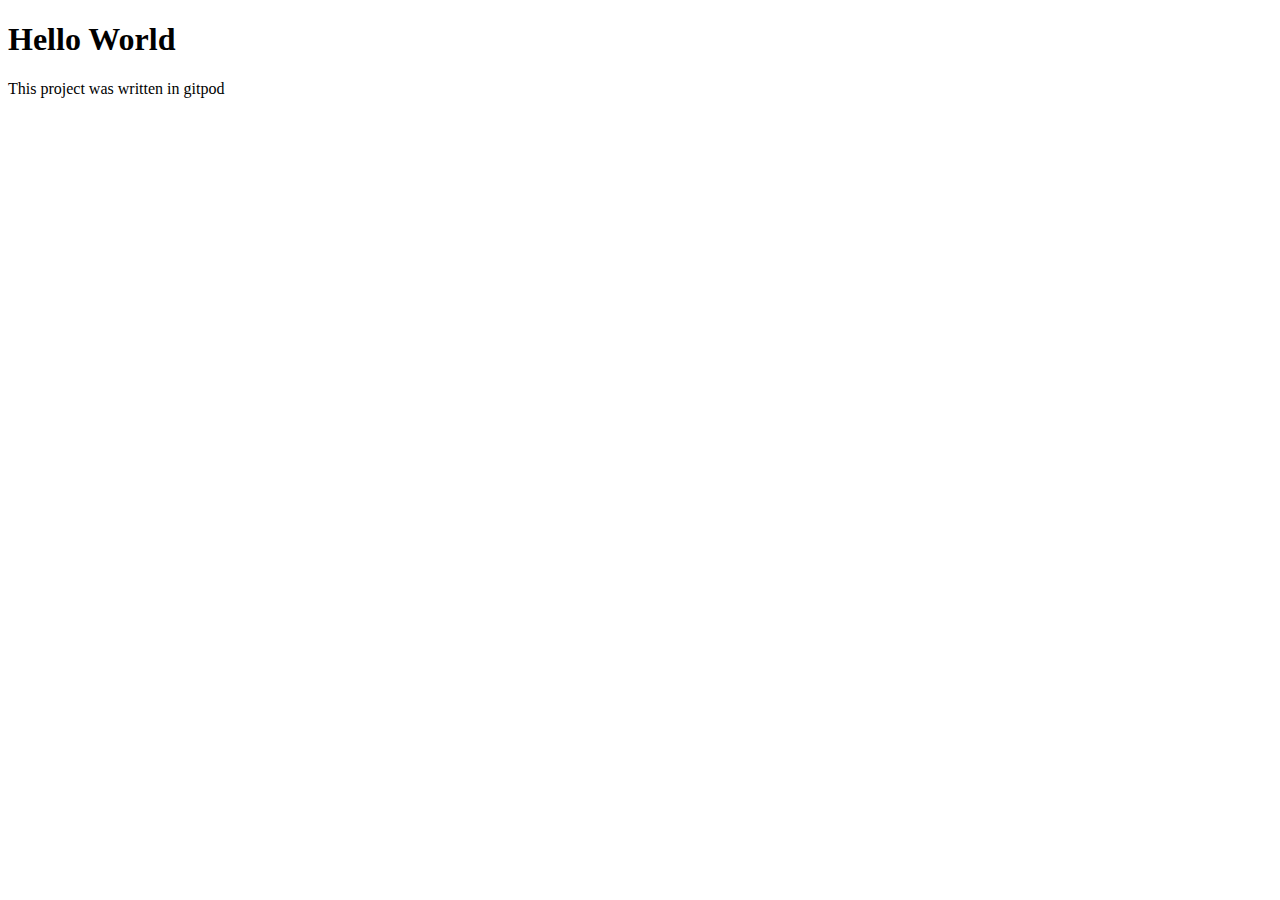
<file: hello-world.html>
<!DOCTYPE html>
<html lang="en">
<head>
    <meta charset="UTF-8">
    <meta http-equiv="X-UA-Compatible" content="IE=edge">
    <meta name="viewport" content="width=device-width, initial-scale=1.0">
    <title>Hello World</title>
</head>
<body>
    <h1>Hello World</h1>
    <p>This project was written in gitpod</p>
    
</body>
</html>
</file>
